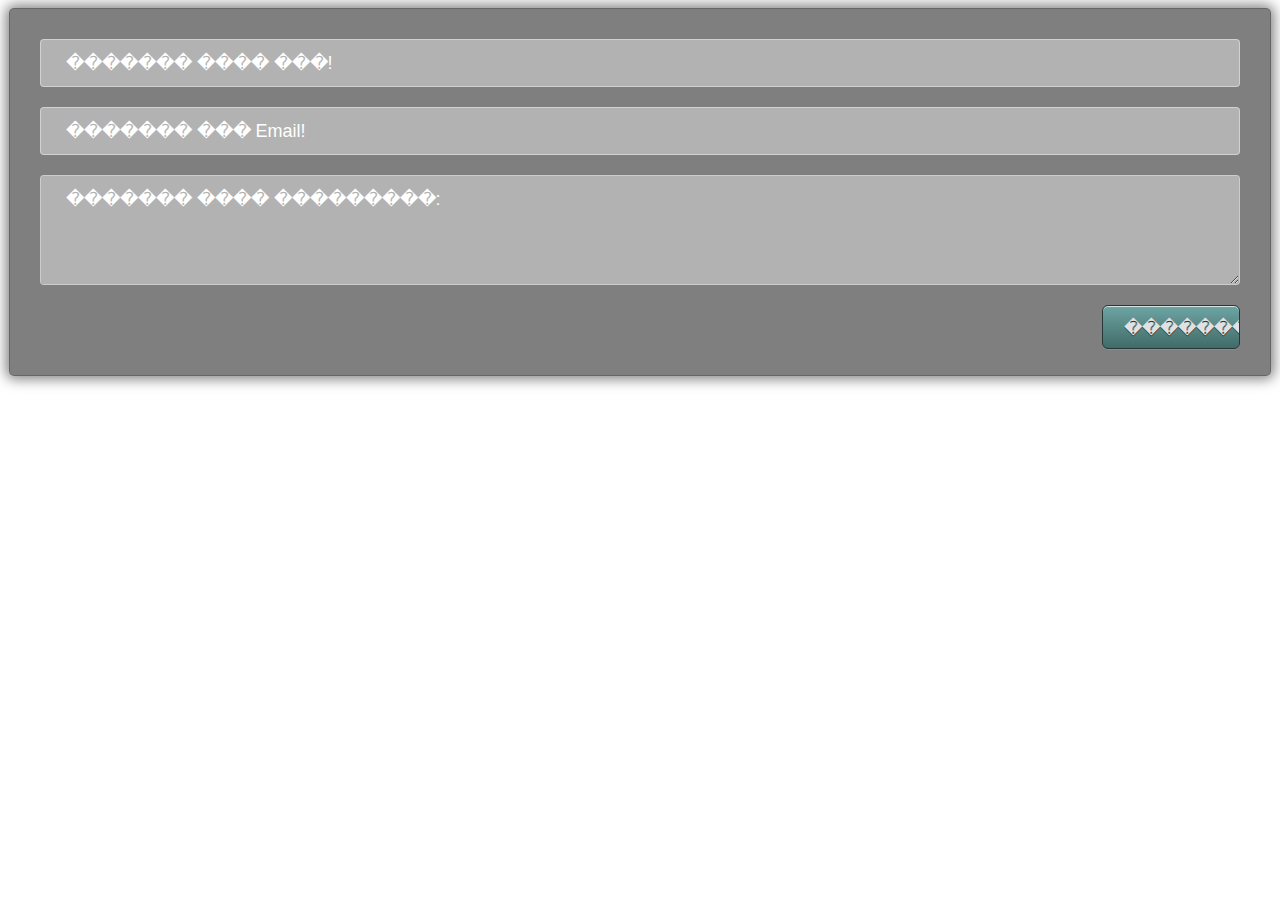
<file: Diplom/TestForm/index.html>
<head>
	<link rel="stylesheet" type="text/css" href="style.css" />
</head>
<body>
	<form>
		<input name="name" placeholder="������� ���� ���!" class="name" required />
		<input name="emailaddress" placeholder="������� ��� Email!" class="email" type="email" required />
		<textarea rows="4" cols="50" name="subject" placeholder="������� ���� ���������:" class="message" required></textarea>
		<input name="submit" class="btn" type="submit" value="���������" />
	</form>
</body>
</file>
<file: Diplom/TestForm/style.css>
/* ������� ����� ����� */
form {
    margin: 0 auto;
    max-width: 95%;
    padding: 30px 30px 6px 30px;
    border: 1px solid rgba(0,0,0,.2);
    -moz-border-radius: 5px;
    -webkit-border-radius: 5px;
    border-radius: 5px;
    -moz-background-clip: padding;
    -webkit-background-clip: padding-box;
    background-clip: padding-box;
    background: rgba(0, 0, 0, 0.5); 
    -moz-box-shadow: 0 0 13px 3px rgba(0,0,0,.5);
    -webkit-box-shadow: 0 0 13px 3px rgba(0,0,0,.5);
    box-shadow: 0 0 13px 3px rgba(0,0,0,.5);
    overflow: hidden; 
}
/* ���� ��������� */
textarea{
    background: rgba(255, 255, 255, 0.4); 
    width: 100%;
    height: 110px;
    border: 1px solid rgba(255,255,255,.6);
    -moz-border-radius: 4px;
    -webkit-border-radius: 4px;
    border-radius: 4px;
    -moz-background-clip: padding;
    -webkit-background-clip: padding-box;
    background-clip: padding-box; 
    display:block;
    font-family: 'Open Sans', sans-serif;
    font-size:18px;
    font-weight: 300;
    color:#fff;
    padding-left:25px;
    padding-right:20px;
    padding-top:12px;
    margin-bottom:20px;
    overflow:hidden;
}
/* ���� ����� */
input {
    width: 100%;
    height: 48px;
    border: 1px solid rgba(255,255,255,.4);
    -moz-border-radius: 4px;
    -webkit-border-radius: 4px;
    border-radius: 4px;
    -moz-background-clip: padding;
    -webkit-background-clip: padding-box;
    background-clip: padding-box; 
    display:block;
    font-family: 'Open Sans', sans-serif;
    font-size:18px;
    font-weight: 300;    
    color:#fff;
    padding-left:20px;
    padding-right:20px;
    margin-bottom:20px;
}
input[type=submit] {
    cursor:pointer;
}
input.name {
    background: rgba(255, 255, 255, 0.4); 
    padding-left:25px;
}
input.email {
    background: rgba(255, 255, 255, 0.4);
    padding-left:25px;
}
input.message {
    background: rgba(255, 255, 255, 0.4);
    padding-left:25px;
}
::-webkit-input-placeholder {
    color: #fff;
}
:-moz-placeholder{ 
    color: #fff; 
}
::-moz-placeholder {
    color: #fff;
}
:-ms-input-placeholder {  
    color: #fff; 
}
input:focus, textarea:focus { 
    background-color: rgba(0, 0, 0, 0.2);
    -moz-box-shadow: 0 0 5px 1px rgba(255,255,255,.5);
    -webkit-box-shadow: 0 0 5px 1px rgba(255,255,255,.5);
    box-shadow: 0 0 5px 1px rgba(255,255,255,.5);
    overflow: hidden; 
}
/* ����� ��� ������ ��������� */
.btn {
    width: 138px;
    height: 44px;
    -moz-border-radius: 4px;
    -webkit-border-radius: 4px;
    border-radius: 4px;
    float:right;
    border: 1px solid #253737;
    background: #416b68;
    background: -webkit-gradient(linear, left top, left bottom, from(#6da5a3), to(#416b68));
    background: -webkit-linear-gradient(top, #6da5a3, #416b68);
    background: -moz-linear-gradient(top, #6da5a3, #416b68);
    background: -ms-linear-gradient(top, #6da5a3, #416b68);
    background: -o-linear-gradient(top, #6da5a3, #416b68);
    background-image: -ms-linear-gradient(top, #6da5a3 0%, #416b68 100%);
    padding: 10.5px 21px;
    -webkit-border-radius: 6px;
    -moz-border-radius: 6px;
    border-radius: 6px;
    -webkit-box-shadow: rgba(255,255,255,0.1) 0 1px 0, inset rgba(255,255,255,0.7) 0 1px 0;
    -moz-box-shadow: rgba(255,255,255,0.1) 0 1px 0, inset rgba(255,255,255,0.7) 0 1px 0;
    box-shadow: rgba(255,255,255,0.1) 0 1px 0, inset rgba(255,255,255,0.7) 0 1px 0;
    text-shadow: #333333 0 1px 0;
    color: #e1e1e1;
}
.btn:hover {
    border: 1px solid #253737;
    text-shadow: #333333 0 1px 0;
    background: #416b68;
    background: -webkit-gradient(linear, left top, left bottom, from(#77b2b0), to(#416b68));
    background: -webkit-linear-gradient(top, #77b2b0, #416b68);
    background: -moz-linear-gradient(top, #77b2b0, #416b68);
    background: -ms-linear-gradient(top, #77b2b0, #416b68);
    background: -o-linear-gradient(top, #77b2b0, #416b68);
    background-image: -ms-linear-gradient(top, #77b2b0 0%, #416b68 100%);
    color: #fff;
 }
.btn:active {
    margin-top:1px;
    text-shadow: #333333 0 -1px 0;
    border: 1px solid #333333;
    background: #ffCC00;
    background: -webkit-gradient(linear, left top, left bottom, from(#ffCC00), to(#ff6600));
    background: -webkit-linear-gradient(top, #ffcc00, #ff6600);
    background: -moz-linear-gradient(top, #ffcc00, #ff6600);
    background: -ms-linear-gradient(top, #ffcc00, #ff6600);
    background: -o-linear-gradient(top, #ffcc00, #ff6600);
    background-image: -ms-linear-gradient(top, #ffcc00 0%, #ff6600 100%);
    color: #fff;
    -webkit-box-shadow: rgba(255,255,255,0) 0 1px 0, inset rgba(255,255,255,0.7) 0 1px 0;
    -moz-box-shadow: rgba(255,255,255,0) 0 1px 0, inset rgba(255,255,255,0.7) 0 1px 0;
    box-shadow: rgba(255,255,255,0) 0 1px 0, inset rgba(255,255,255,0.7) 0 1px 0;
    outline: none;
}
</file>
